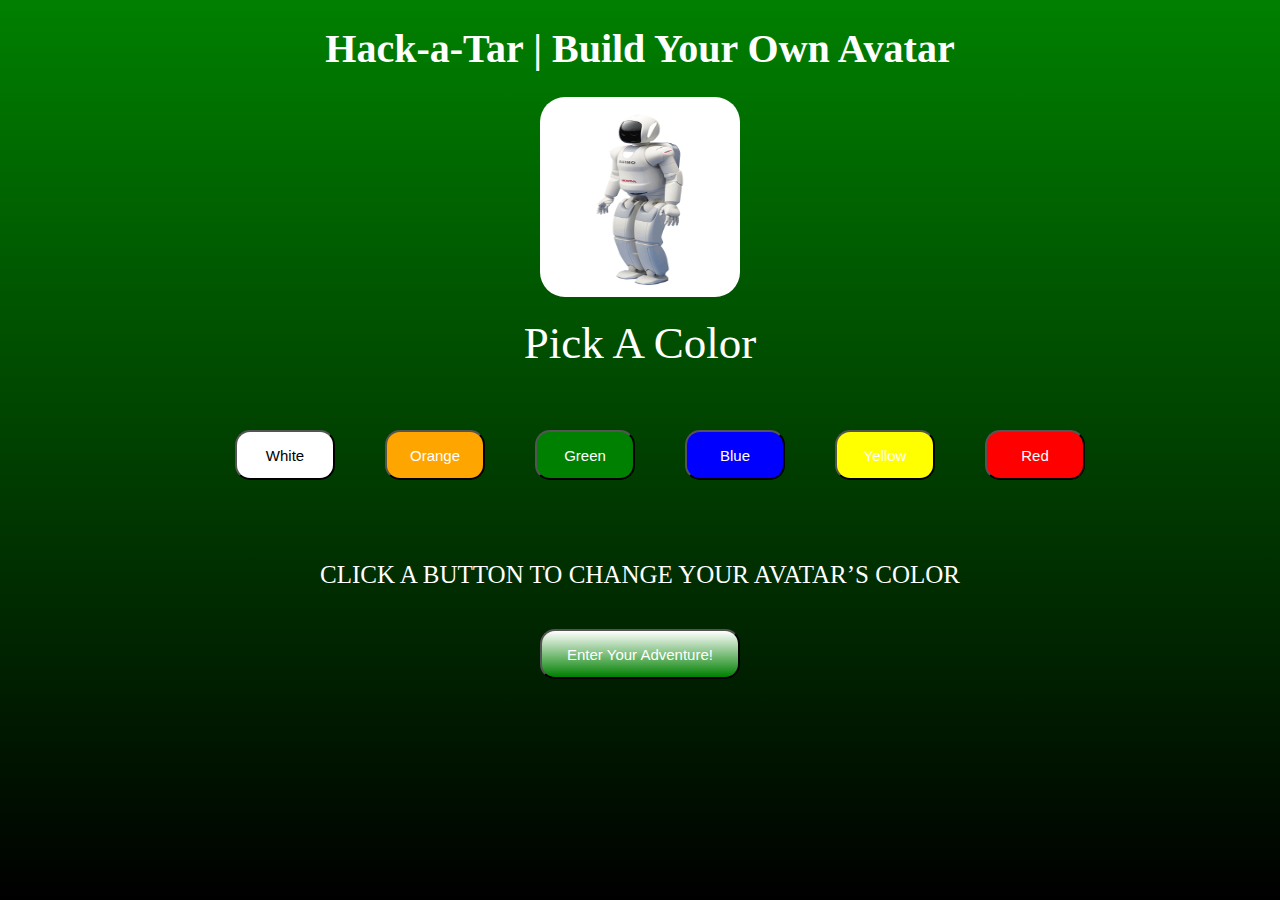
<file: avatar.html>
<!DOCTYPE html>
<html>

<head>
 <meta charset="utf-8">
 <title>HACKATHON | Create Your Avatar</title>
 <link href="https://fonts.googleapis.com/css?family=Lato" rel="stylesheet">
 <link rel="stylesheet" href="avatar.css">

</head>

<body>

 <h1>Hack-a-Tar | Build Your Own Avatar</h1>

 <!-- HTML for MALE AVATAR========================= -->

 <div class="colorBox"><img src="images/robotPNG.png"></div>

 <div class="boxMale">Pick A Color</div>


 <ul class="maleColors" id="colorOptions">
   <li><button class="white">White</button></li>
   <li><button class="orange">Orange</button></li>
   <li><button class="green">Green</button></li>
   <li><button class="blue">Blue</button></li>
   <li><button class="yellow">Yellow</button></li>
   <li><button class="red">Red</button></li>
 </ul>

 <p class="instructions">CLICK A BUTTON TO CHANGE YOUR AVATAR’S COLOR</p>
 <form method="get" action="level1.html">
    <button class="enterButton" type="submit">Enter Your Adventure!</button>
 </form>
<script src="KMtestJS.js"></script>
</body>

</html>
</file>
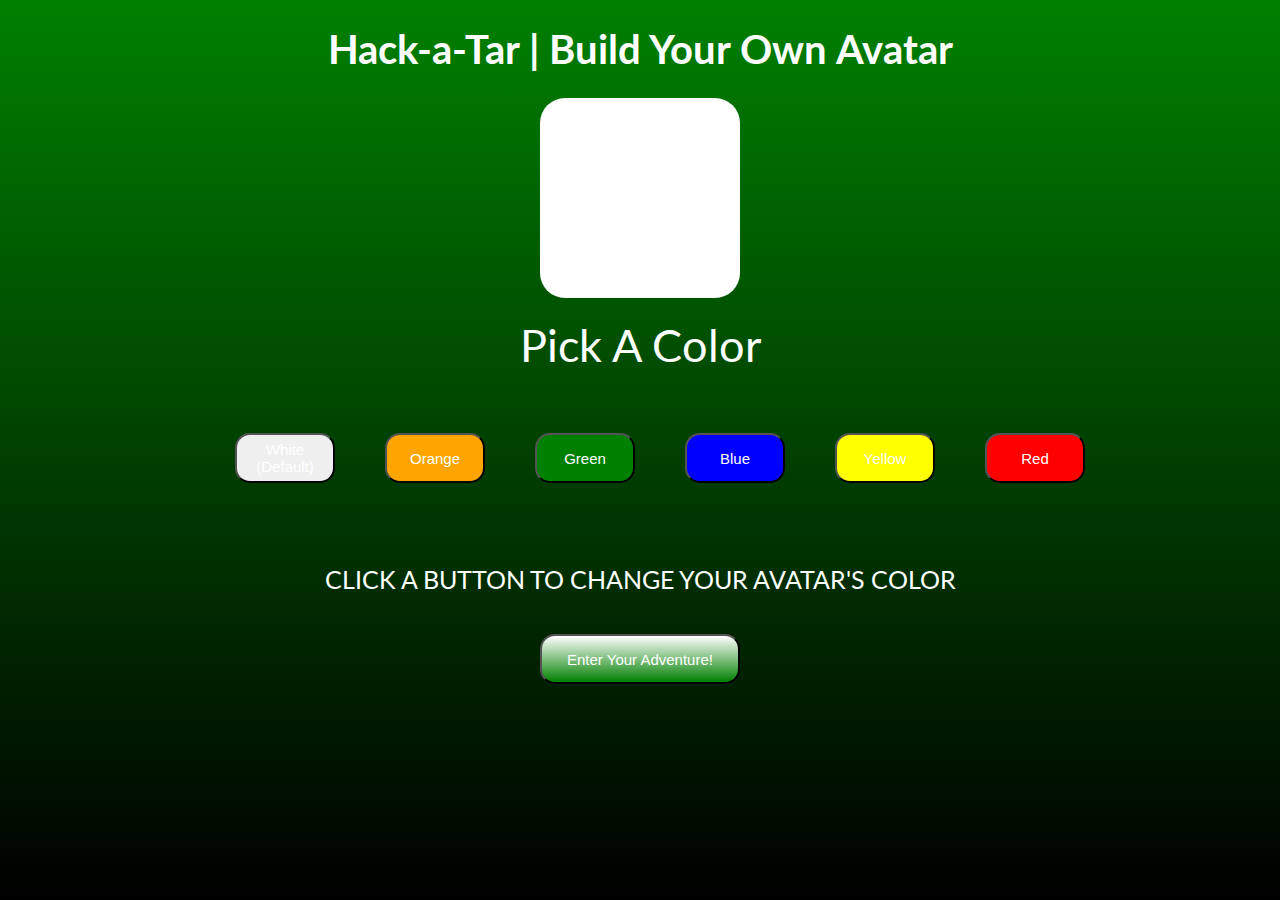
<file: KMhtml.html>
<!-- https://codepen.io/wallaceerick/pen/IGxim -->

<!DOCTYPE html>
<html>

<head>
  <meta charset="utf-8">
  <link href="https://fonts.googleapis.com/css?family=Lato" rel="stylesheet">
  <link rel="stylesheet" href="KMcss.css">
  <title>HACKATHON | Create Your Avatar</title>
</head>

<body>

  <h1>Hack-a-Tar | Build Your Own Avatar</h1>

  <!-- HTML for MALE AVATAR========================= -->

  <div class="colorBox"></div>

  <div class="boxMale" id="box">Pick A Color</div>


  <ul class="maleColors" id="colorOptions">
    <li><button id="white" onclick="myFunction()">White (Default)</button></li>
    <li><button class="orange">Orange</button></li>
    <li><button class="green">Green</button></li>
    <li><button class="blue">Blue</button></li>
    <li><button class="yellow">Yellow</button></li>
    <li><button class="red">Red</button></li>
  </ul>

  <p class="instructions">CLICK A BUTTON TO CHANGE YOUR AVATAR'S COLOR</p>
  <button class="enterButton">Enter Your Adventure! <a href="#"></a></button>


<script src="KMtestJS.js"></script>
</body>

</html>
</file>
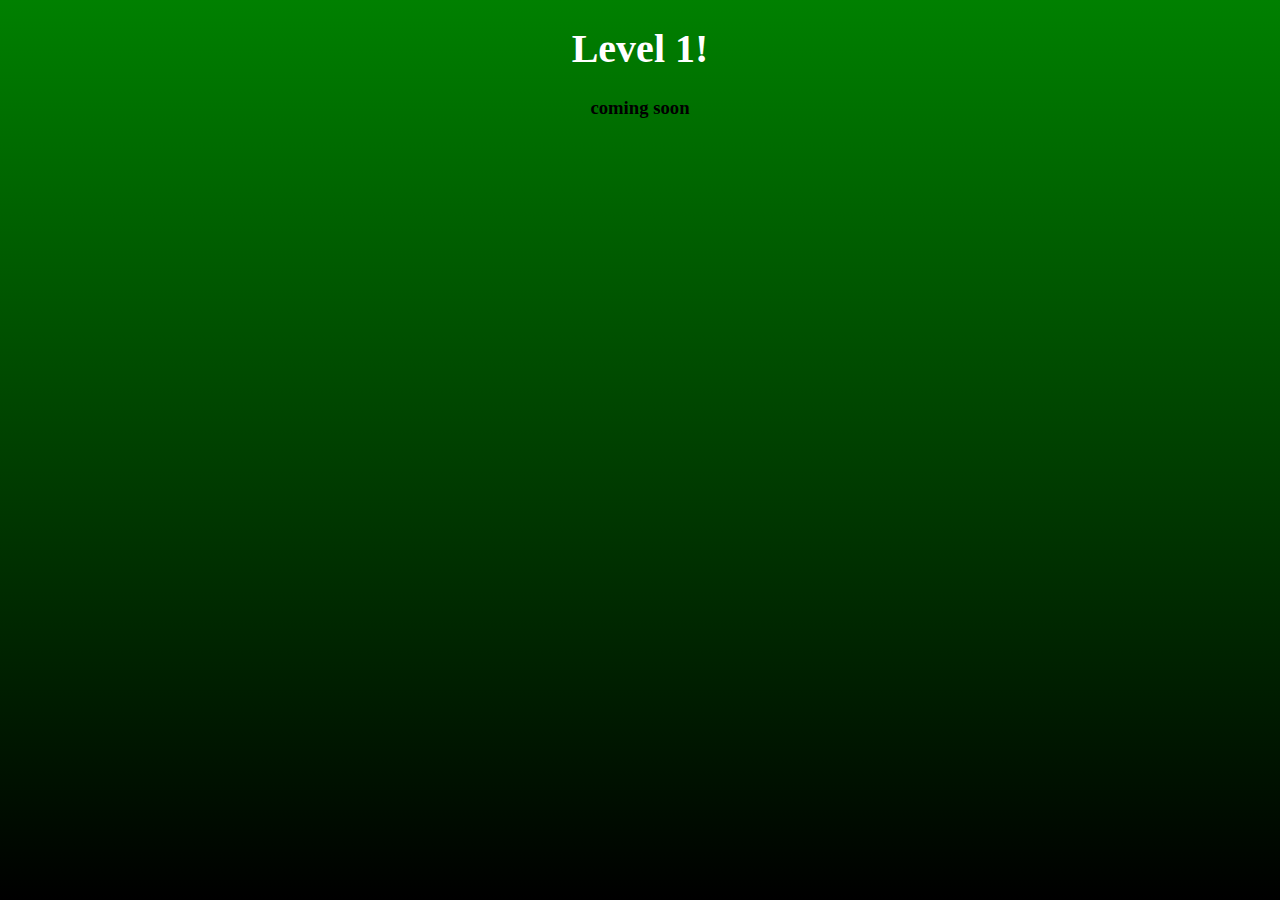
<file: level1.html>
<!DOCTYPE html>
<html>
  <head>
    <link rel="stylesheet" href="avatar.css">
    <meta charset="utf-8">
    <title>Level 1</title>
  </head>
  <body>
    <h1>Level 1!</h1>
    <h3>coming soon</h3>
  </body>
</html>
</file>
<file: avatar.css>
html{
 height: 100%;
 width: auto;
}


body {
 margin: 0;
 padding: none;
 font-family: “Lato”;
 text-align: center;
 background: linear-gradient(green, black);
}

h1 {
 font-size: 40px;
 margin-bottom: 25px;
 color: white;
 margin-top: 25px;
}

.colorBox{
 width: 200px;
 height: 200px;
 margin: 0 auto;
 background: white;
 border-radius: 25px;
}

img{
 width: 100%;
 height: 100%;
}

.boxMale{
 margin-top: 20px;
 margin-bottom: 20px;
 color: white;
 font-size: 45px;
}

ul{
 list-style: none;
 display: inline-flex;
 color: white;
}

li{
 color: white;
 padding: 25px;
}

button{
 color: white;
 width: 100px;
 height: 50px;
 font-size: 15px;
 border-radius: 15px;
}

.enterButton{
 width: 200px;
 background: linear-gradient(white, green);
 padding-bottom: none;
}

.white{
 background: white;
 color: black;
}

.orange{
 background: orange;
}

.green{
 background: green;
}

.blue{
 background: blue;
}

.yellow{
 background: yellow;
}

.red{
 background: red;
}

p{
 color: white;
 font-size: 25px;
 padding: 15px;
}
</file>
<file: KMcss.css>
html{
  height: 100%;
  width: auto;
}

body {
  margin: 0;
  padding: none;
  font-family: "Lato";
  text-align: center;
  background: linear-gradient(green, black);
}

h1 {
  font-size: 40px;
  margin-bottom: 25px;
  color: white;
  margin-top: 25px;
}

.colorBox{
  width: 200px;
  height: 200px;
  margin: 0 auto;
  background: white;
  border-radius: 25px;
}

img{
  width: 100%;
  height: 100%;
}

.boxMale{
  margin-top: 20px;
  margin-bottom: 20px;
  color: white;
  font-size: 45px;
}

ul{
  list-style: none;
  display: inline-flex;
  color: white;
}

li{
  color: white;
  padding: 25px;
}

button{
  color: white;
  width: 100px;
  height: 50px;
  font-size: 15px;
  border-radius: 15px;
}

.enterButton{
  width: 200px;
  background: linear-gradient(white, green);
  padding-bottom: none;
}

.white{
  background: white;
  color: black;
}

.orange{
  background: orange;
}

.green{
  background: green;
}

.blue{
  background: blue;
}

.yellow{
  background: yellow;
}

.red{
  background: red;
}

p{
  color: white;
  font-size: 25px;
  padding: 15px;
}
</file>
